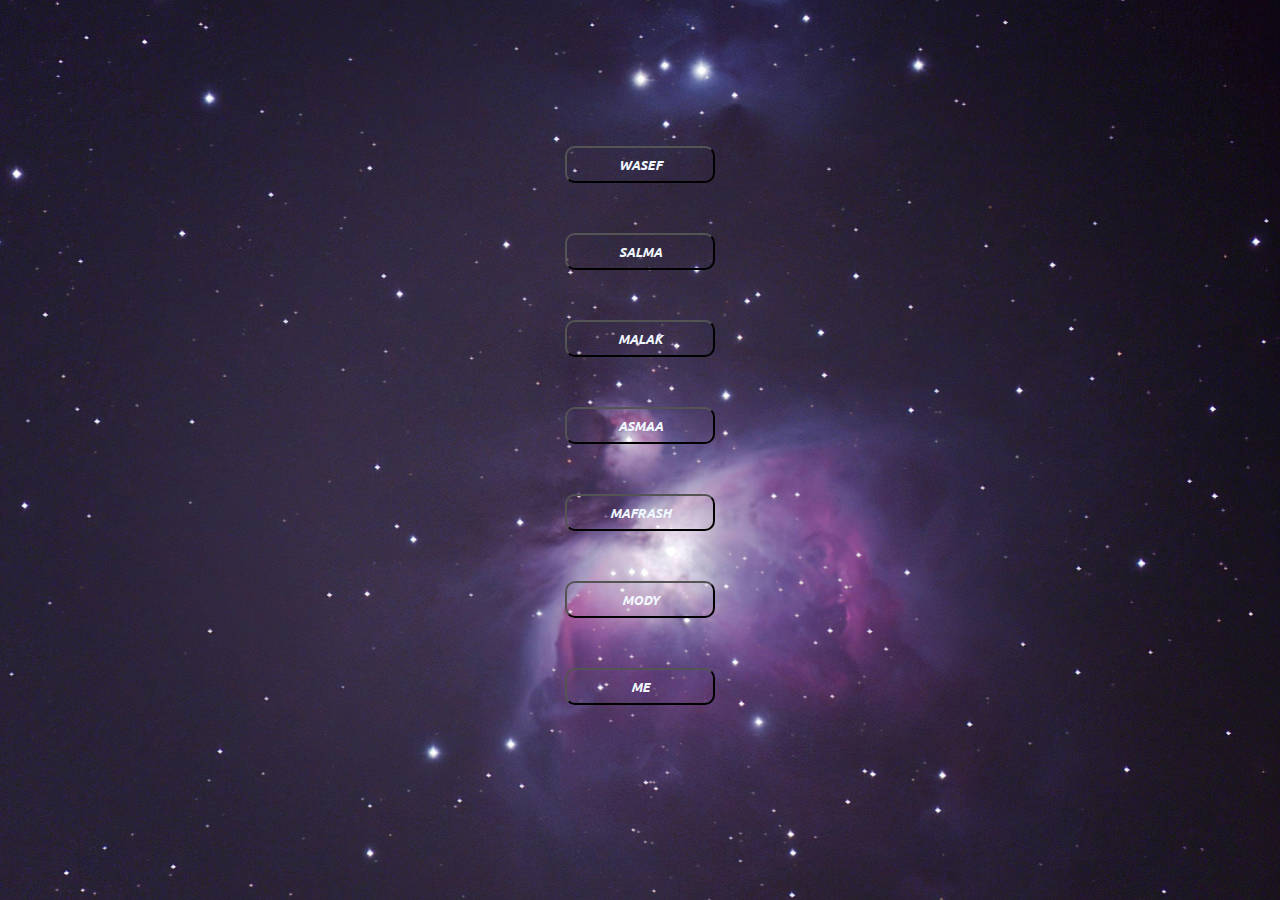
<file: index.html>
<!DOCTYPE html>
<html lang="en">
<head>
    <meta charset="UTF-8">
    <meta name="viewport" content="width=device-width, initial-scale=1.0">
    <title>log in 2</title>
    <link rel="stylesheet" href="styel.css" >
</head>
<body>
   <form>
    <div>
        <button class="bn5"><a href="index-w.html">wasef</a></button>
        <button class="bn5"><a href="index-s.html"> salma</a></button>
        <button class="bn5"><a href="index-m.html">malak</a></button>
        <button class="bn5"><a href="index-a.html">asmaa</a></button>
        <button class="bn5"><a href="index-y.html">mafrash</a></button>
        <button class="bn5"><a href="index-m.html">mody</a></button>
        <button class="bn5"><a href="index-i.html">me</a></button>
    </div>
   </form>
</body>
</html>
</file>
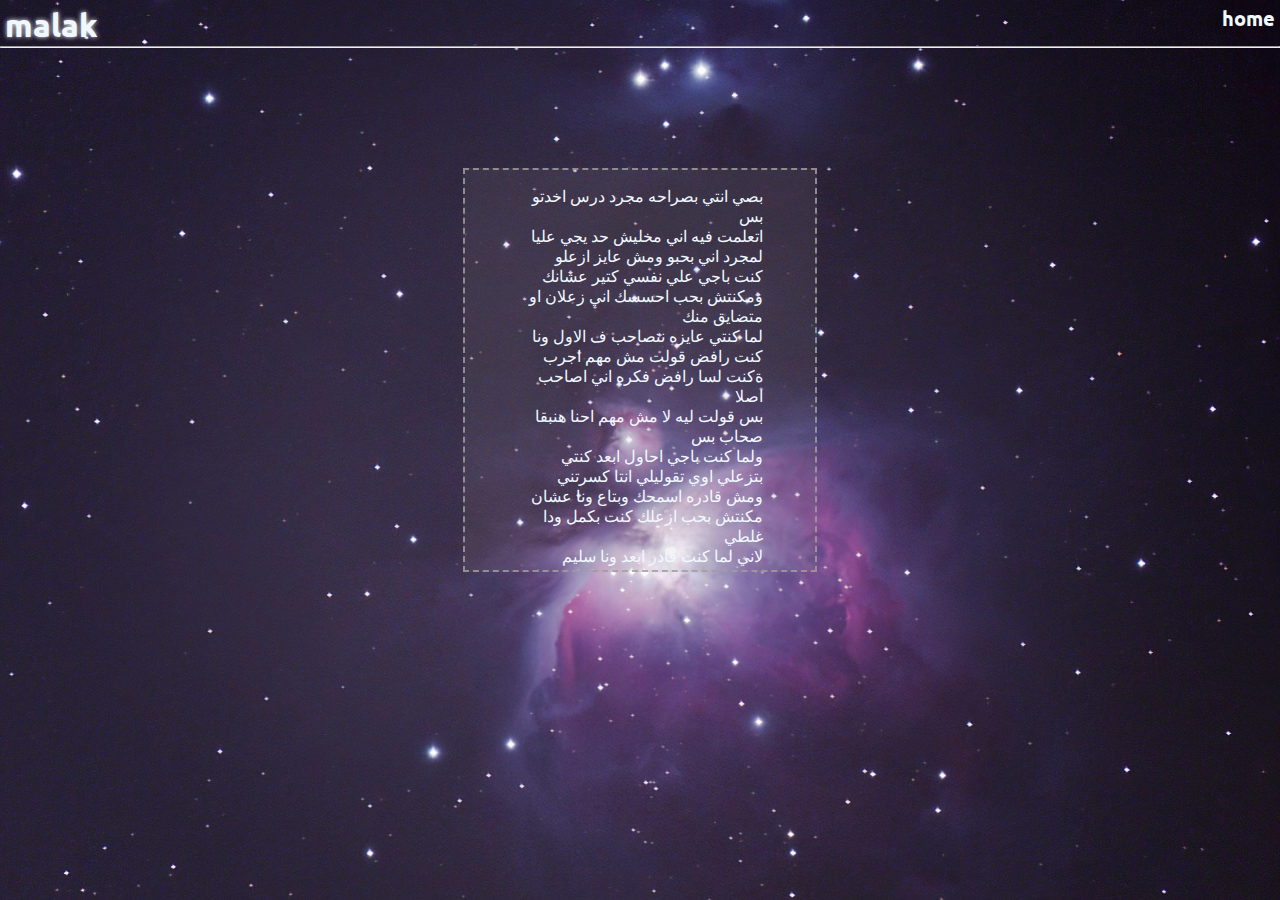
<file: index-m.html>
<!DOCTYPE html>
<html lang="en">
<head>
    <meta charset="UTF-8">
    <meta name="viewport" content="width=device-width, initial-scale=1.0">
    <link rel="stylesheet" href="styel-m.css">
    <title>malak</title>
</head>
<body>
    <form action="">
        <div class="contenar" >
            <nav>
                <h1 class="logo">malak</h1>
                <div><a href="index.html">home</a></div>
            </nav>
            <hr>
        </div>
        <div class="content" >
            <div class="p">
                <p>بصي انتي بصراحه مجرد درس اخدتو بس </p>
        <p>اتعلمت فيه اني مخليش حد يجي عليا لمجرد اني بحبو ومش عايز ازعلو</p>
        <p>كنت باجي علي نفسي كتير عشانك ومكنتش بحب احسسك اني زعلان او متضايق منك</p>
        <p>لما كنتي عايزه نتصاحب ف الاول ونا كنت رافض قولت مش مهم اجرب ةكنت لسا رافض فكره اني اصاحب اصلا</p>
        <p>  بس قولت ليه لا مش مهم احنا هنبقا صحاب بس   </p>
        <p>ولما كنت باجي احاول ابعد كنتي بتزعلي اوي تقوليلي انتا كسرتني </p>
        <p>ومش قادره اسمحك وبتاع ونا عشان مكنتش بحب ازعلك كنت  بكمل ودا غلطي</p>
        <p>لاني لما كنت قادر ابعد ونا سليم مكنتش بعمل كدا عشان عامل حساب زعلك</p>
        <p>ولما جيتي انتي تبعدي وكنتي بتكلميني بأسلوب وحش وبتاع مزعلتش </p>
        <p>وبعدت من سكات وحولت اتعود عادي بس اخر مره رجعتي فيها ونا رجعت عادي اتكلم معاكي</p>
        <p>ورجعنا صحاب مش عارف حسبت اني فعلا المرادي  تعلقت بيكي </p>
        <p>ولما بدأ يظهر عليا دا انتي بعدتي وههتمتيش بيا زي منا كنت مهتم وواخد علي زعلك </p>
        <p>رغم كل دا برضو مزعلتش بس كنت واخد قرار اني بجد مش هنرجع صحاب تاني</p>
        <p>بس المرادي بجد زادت اوي وكفايه بجد عشان مبقتش قادر </p>
        <p>انا فعلا اكتشفت اني بتعامل من الناس بغير الطريقه الي بعاملهم بيها </p>
        <p>و المشكله بقا اني مينعش اقولك لا متمشيش او لا بلاش تبعدي وانتي كسرتيني وبتاع</p>
        <p>عشان بأخنصار انا راجل </p>
        <p> المطلوب مني اني استرجل عشان دا شغل حريم زي ما هيقولو</p>
        <p>ومهما كان مينفعش ابين ضعفي من بنت تاني ودا الي اتعلمتو من صحبتك </p>
        <p>واديني اهو اتعلمت منك انتي اني مهما كنت بعز الشخص الي قدام وبحبو </p>
        <p>لما الموضوع يجي علي مصلحتي فا مقولش لا يعم دا صحبي ولا يبني دي صحبتي او حبيبتي</p>
        <p>بس الي هقدر اقولو اني اتعلمت اهو رغم الكلام الي انتي قولتيه واني زعلت بجد </p>
        <p>بس مفيش حد هيقولي معلش عشان انا الي المفروض اقول ونتي دخلتي قولتي الكلام دا</p>
        <p>ومفرقش معاكي انو ممكن يزعلني بس كان المهم </p>
        <p>انك تاخدي حقك ونا مليش زنب وحتا لما عرفتي دا برضو واني مليش زنب مفرقش معاكي </p>
        <p>فا ف اللحظه دي افتكرت كل الي كنت بعملو عشانك و الي انتي عملتيه </p>
        <p>وعرفت انو مهما كنت بعز الشخض الي قدامي فا عادي اخسرو عشان هوا لو مكاني كان خسرني من زمان </p>
        <p class="">خلاص خلصت الحكايه و اتعلمت درس كمان</p>
            </div>
            
        </div>
    </form>
    
</body>
</html>
</file>
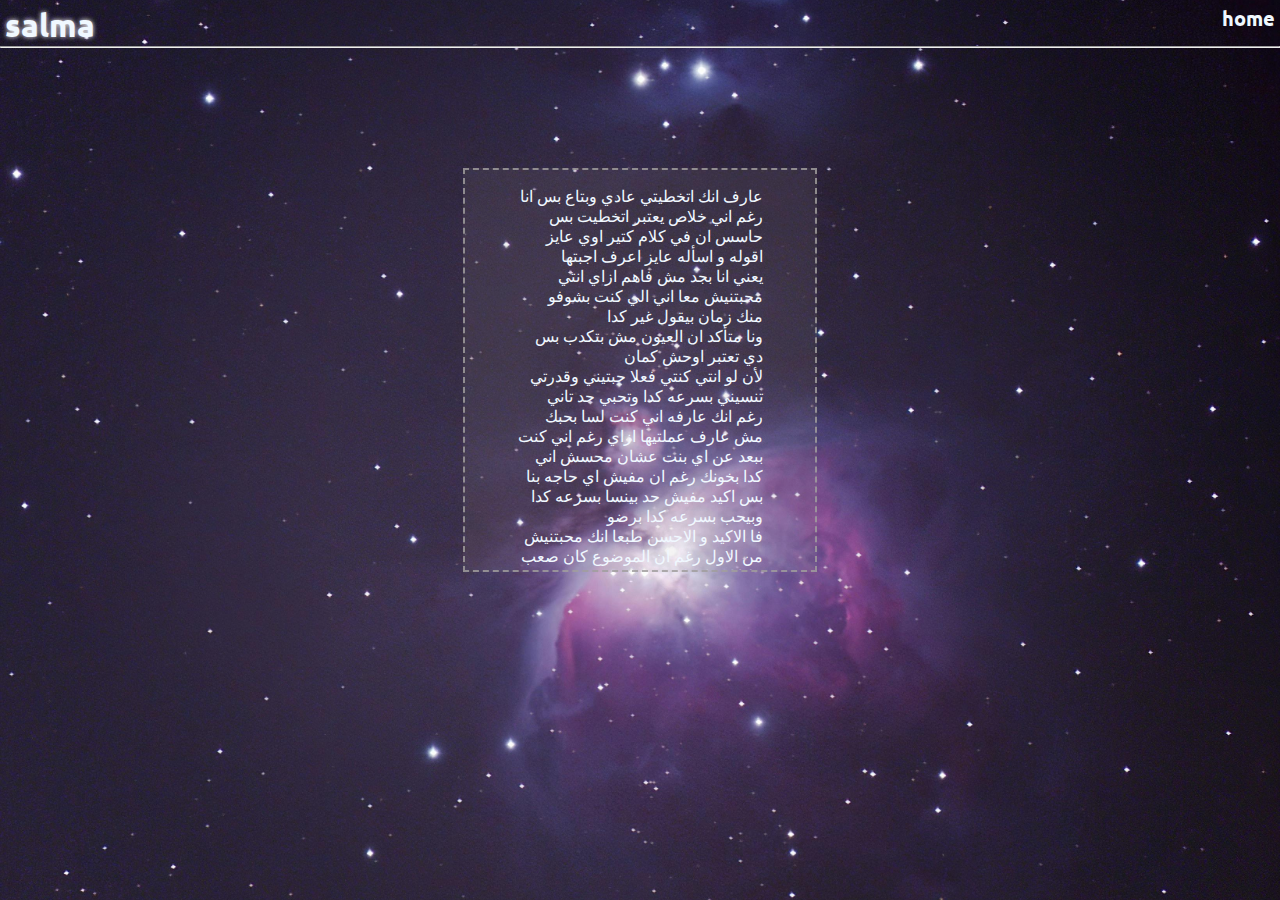
<file: index-s.html>
<!DOCTYPE html>
<html lang="en">
<head>
    <meta charset="UTF-8">
    <meta name="viewport" content="width=device-width, initial-scale=1.0">
    <link rel="stylesheet" href="styel-s.css">
    <title>salma</title>
</head>
<body>
    <form action="">
        <div class="contenar" >
            <nav>
                <h1 class="logo">salma</h1>
                <div><a href="index.html">home</a></div>
            </nav>
            <hr>
        </div>
        <div class="content" >
            <div class="p">
                <p>عارف انك اتخطيتي عادي وبتاع بس انا رغم اني خلاص يعتبر اتخطيت بس حاسس ان 
                    في كلام كتير اوي عايز اقوله و اسأله عايز اعرف اجبتها</p>
            <p>يعني انا بجد مش فاهم ازاي انتي محبتنيش معا اني الي كنت بشوفو منك زمان بيقول غير كدا </p>
            <p>ونا متأكد ان العيون مش بتكدب بس دي تعتبر اوحش كمان </p>
            <p>لأن لو انتي كنتي فعلا حبتيني وقدرتي تنسيني بسرعه كدا وتحبي حد تاني رغم انك عارفه اني كنت لسا بحبك </p>
            <p>مش عارف عملتيها ازاي رغم اني كنت ببعد عن اي بنت عشان محسش اني كدا بخونك رغم ان مفيش اي حاجه بنا </p>
            <p>بس اكيد مفيش حد بينسا بسرعه كدا وبيحب بسرعه كدا برضو</p>
            <p>فا الاكيد و الاحسن طبعا انك محبتنيش من الاول رغم ان الموضوع كان صعب عليا اني اتقبلو </p>
            <p>بس زي ما ملك وانتي قولتولي احنا كنا اطفال </p>
            <p>بس الي اقدر اقولو دلوقتي </p>
            <p><b>اني بقيت بخير</b></p>
            <p >هنتقابل تاني متخفيش بس وقتها هبقا شخص تاني</p> 
            </div>
            
        </div>
    </form>
    
</body>
</html>
</file>
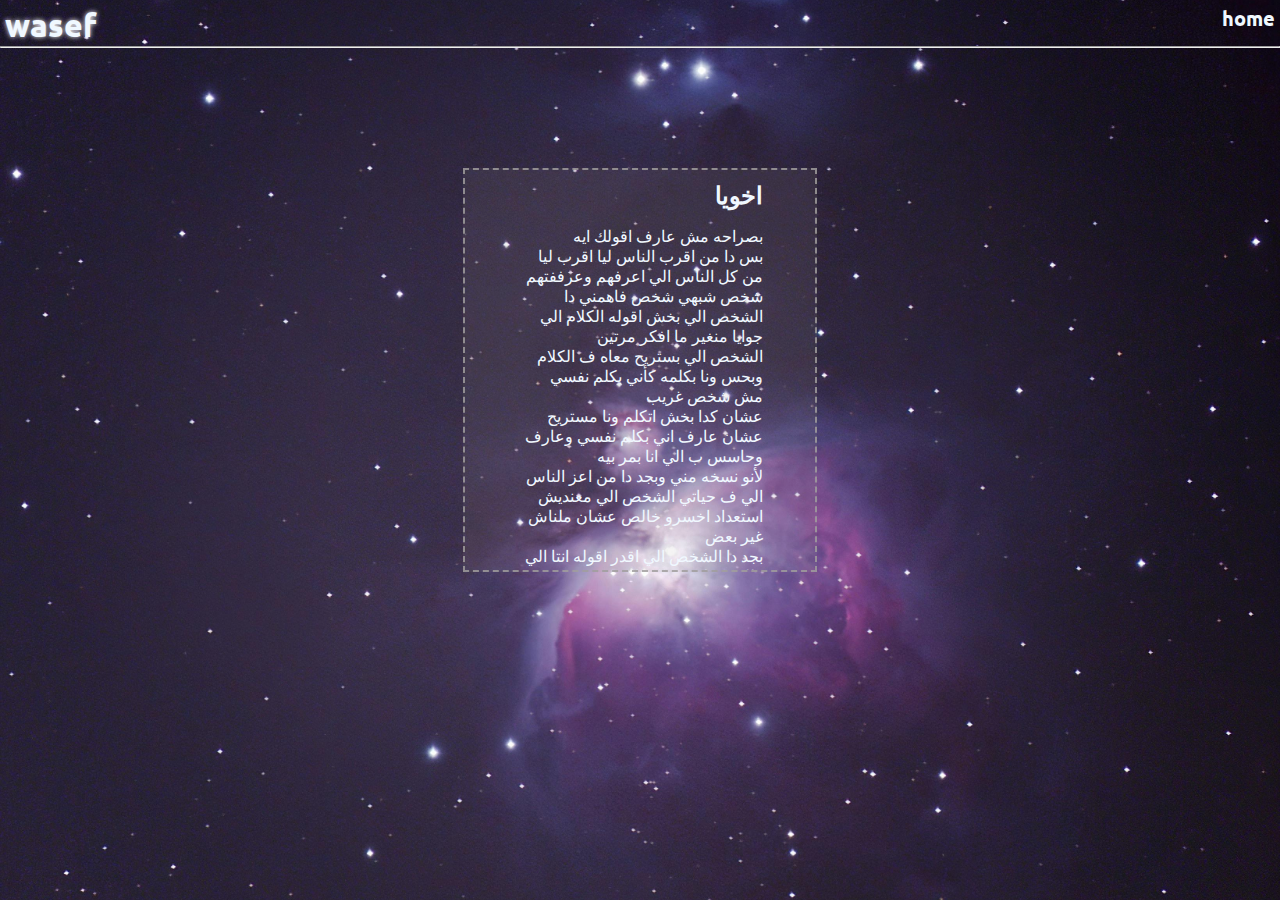
<file: index-w.html>
<!DOCTYPE html>
<html lang="en">
<head>
    <meta charset="UTF-8">
    <meta name="viewport" content="width=device-width, initial-scale=1.0">
    <link rel="stylesheet" href="styel-w.css">
    <title>wasef</title>
</head>
<body>
    <form action="">
        <div class="contenar" >
            <nav>
                <h1 class="logo">wasef</h1>
                <div><a href="index.html">home</a></div>
            </nav>
            <hr>
        </div>
        <div class="content" >
            <div class="p">
                <h2>اخويا</h2>
                <br>
                <p>بصراحه مش عارف اقولك ايه</p>
                <p>بس دا من اقرب الناس ليا اقرب ليا من كل الناس الي اعرفهم وعرففتهم </p>
                <p>شخص شبهي شخص فاهمني دا الشخص الي بخش اقوله الكلام الي جوايا منغير ما افكر مرتين</p>
                <p>الشخص الي بستريح معاه ف الكلام وبحس ونا بكلمه كأني بكلم نفسي مش شخص غريب</p>
                <p> عشان كدا بخش اتكلم ونا مستريح عشان عارف اني بكلم نفسي وعارف وحاسس ب الي انا بمر بيه</p>
                <p>لأنو نسخه مني وبجد دا من اعز الناس الي ف حياتي الشخص الي معنديش استعداد اخسرو خالص عشان ملناش غير بعض</p>
                <p> بجد دا الشخص الي اقدر اقوله انتا الي طلعت بيك من الدنيا  </p>
                <p>ممكن تكون فاكرني ببالغ بس انتا متعرفش الي جوايا</p>
                <p>انا كنت ببقا ف اصعب فترات حياتي و المعلم دا كان الي بيبقا معايا</p>
                <p>يعني ف مره كنت راجع من مراجعه الانجليزي منهار حرفيا كنت علي اخري بعد ما شوفت سلمي اتكلمت معا صحبي لما كنا مشيين انا وهوا 
                    وهيا كانت ماشيه قدامي عكس الاتجاه وجايه راحت سألوت علي حاجه وكأنها مش شيفاني  </p>
                <p>ولا اننا كنا حاجه ف يوم وهيا مكنتش تعروفو قبل كدا يعني روحت سايبهم يتكلمو ومشيت قدام لحد ما هوا يخلص </p>
                <p>وقتها انا كنت حاسس ب حجات كتير اوي مكنتش قادر روحت مروح</p>
                <p>ودخلت الاوضه بتاعتي وكانت ضالمه كحل روحت مرمي علي السرير ب الجازمه و الشانطه وكل حاجه وكنت غرقان ف دموعي </p>
                <p>وقتها مجاش ف بالي غير اني اكلمو </p>
                <p>وفضلنا نتكلم كتير اوي وقتها لحد ما هديت </p>
                <p>معا ان سعات ببقا متدايق واجي اكلمو يقولي مش فاضي او بعمل حاجه فا بتدايق اكتر</p>
                <p>بس برضو مقدرش ازعل منو </p>
                <p>ومهما كان هتفضل اعز صاحب ليا </p>
                 
            </div>
            
        </div>
    </form>
    
</body>
</html>
</file>
<file: styel.css>
@import url('https://fonts.googleapis.com/css2?family=Inter:wght@100..900&family=Ubuntu&display=swap');
* {
    font-family: "Ubuntu", sans-serif;
    padding: 0%;
    margin: 0%;  
}   

html {
    font-size: 10px;
    color: antiquewhite;
}
body {
    background-color: black;
    background-image: url(pexels-daniel-mišúr-9474172.jpg);
background-size: cover;
background-attachment: fixed;
background-position: center;
}
form {
    display: flex;
    justify-content: center;
    align-items: center;
    height: 100vh;
}
form button {
    display: block;
    margin-bottom: 50px;
    padding: 10px;
    width: 150px;
    border-radius: 15px;
    background-color: transparent;
    border-color:black ;
    text-transform: uppercase;
    outline: none;
    font-style:italic;
    font-weight: bold;
    font-variant: small-caps;
    transition: 1.5s;
}
form a{
    text-decoration: none;
    color: aliceblue;
}

.bn5 {
    padding: 0.6em 2em;
    /* border: none; */
    outline: none;
    color: rgb(255, 255, 255);
    background:transparent;
    cursor: pointer;
    position: relative;
    z-index: 0;
    border-radius: 10px;
  }
  
  .bn5:before {
    content: "";
    background: linear-gradient(
      45deg,
      #ff0000,
      #ff7300,
      #fffb00,
      #48ff00,
      #00ffd5,
      #002bff,
      #7a00ff,
      #ff00c8,
      #ff0000
    );
    position: absolute;
    top: -2px;
    left: -2px;
    background-size: 400%;
    z-index: -1;
    filter: blur(5px);
    width: calc(100% + 4px);
    height: calc(100% + 4px);
    animation: glowingbn5 20s linear infinite;
    opacity: 0;
    transition: opacity 0.3s ease-in-out;
    border-radius: 10px;
  }
  
  @keyframes glowingbn5 {
    0% {
      background-position: 0 0;
    }
    50% {
      background-position: 400% 0;
    }
    100% {
      background-position: 0 0;
    }
  }
  
  .bn5:active {
    color: #000;
  }
  
  .bn5:active:after {
    background: transparent;
  }
  
  .bn5:hover:before {
    opacity: 1;
  }
  
  .bn5:after {
    z-index: -1;
    content: "";
    position: absolute;
    width: 100%;
    height: 100%;
    background:transparent;
    left: 0;
    top: 0;
    border-radius: 10px;
  }
</file>
<file: styel-m.css>
@import url('https://fonts.googleapis.com/css2?family=Inter:wght@100..900&family=Ubuntu&display=swap');
* {
    font-family: "Ubuntu", sans-serif;
    padding: 0%;
    margin: 0%;  
    color: aliceblue;
} 
html {
    height: 100vh;
    width: 100%;
} 
nav {
    display: flex;
    justify-content: space-between;
    padding: 5px;
    text-align: center;
    height: 4vh;
}
nav h1 {
    text-shadow: 0px 0px 5px white;
}
nav a{
    text-decoration: none;
    font-weight: bold;
    font-size: 20px;
}
nav a:hover{
color:rgb(231, 9, 231);

/* text-decoration: underline rgba(255, 255, 255, 0.637); */
}
body {
    background-image: url(pexels-daniel-mišúr-9474172.jpg);
    background-size: cover;
    background-position: center;
    background-attachment: fixed;
}
hr {
    color: #a19e9e;
}
.content {
    width: 350px;
    height: 400px;
    background-color: #a19e9e1c;
    margin: 120px auto;
    border:dashed #a19e9ed3 2px ;
    overflow-y: auto;

}
.content:hover{
    background-color: transparent;
}
.p {
    width: 70%;
    margin: 15px auto;
    direction: rtl;
    line-height: 20px;
    font-weight: 500;
}
.p p{
    width: auto;
}
</file>
<file: styel-s.css>
@import url('https://fonts.googleapis.com/css2?family=Inter:wght@100..900&family=Ubuntu&display=swap');
* {
    font-family: "Ubuntu", sans-serif;
    padding: 0%;
    margin: 0%;  
    color: aliceblue;
} 
html {
    height: 100vh;
    width: 100%;
} 
nav {
    display: flex;
    justify-content: space-between;
    padding: 5px;
    text-align: center;
    height: 4vh;
}
nav h1 {
    text-shadow: 0px 0px 5px white;
}
nav a{
    text-decoration: none;
    font-weight: bold;
    font-size: 20px;
}
nav a:hover{
color:rgb(231, 9, 231);

/* text-decoration: underline rgba(255, 255, 255, 0.637); */
}
body {
    background-image: url(pexels-daniel-mišúr-9474172.jpg);
    background-size: cover;
    background-position: center;
    background-attachment: fixed;
}
hr {
    color: #a19e9e;
}
.content {
    width: 350px;
    height: 400px;
    background-color: #a19e9e1c;
    margin: 120px auto;
    border:dashed #a19e9ed3 2px ;
    overflow-y: auto;

}
.content:hover{
    background-color: transparent;
}
.p {
    width: 70%;
    margin: 15px auto;
    direction: rtl;
    line-height: 20px;
    font-weight: 500;
}
.p p{
    width: auto;
}
</file>
<file: styel-w.css>
@import url('https://fonts.googleapis.com/css2?family=Inter:wght@100..900&family=Ubuntu&display=swap');
* {
    font-family: "Ubuntu", sans-serif;
    padding: 0%;
    margin: 0%;  
    color: aliceblue;
} 
html {
    height: 100vh;
    width: 100%;
} 
nav {
    display: flex;
    justify-content: space-between;
    padding: 5px;
    text-align: center;
    height: 4vh;
}
nav h1 {
    text-shadow: 0px 0px 5px white;
}
nav a{
    text-decoration: none;
    font-weight: bold;
    font-size: 20px;
}
nav a:hover{
color:rgb(231, 9, 231);

/* text-decoration: underline rgba(255, 255, 255, 0.637); */
}
body {
    background-image: url(pexels-daniel-mišúr-9474172.jpg);
    background-size: cover;
    background-position: center;
    background-attachment: fixed;
}
hr {
    color: #a19e9e;
}
.content {
    width: 350px;
    height: 400px;
    background-color: #a19e9e1c;
    margin: 120px auto;
    border:dashed #a19e9ed3 2px ;
    overflow-y: auto;

}
.content:hover{
    background-color: transparent;
}
.p {
    width: 70%;
    margin: 15px auto;
    direction: rtl;
    line-height: 20px;
    font-weight: 500;
}
.p p{
    width: auto;
}
</file>
